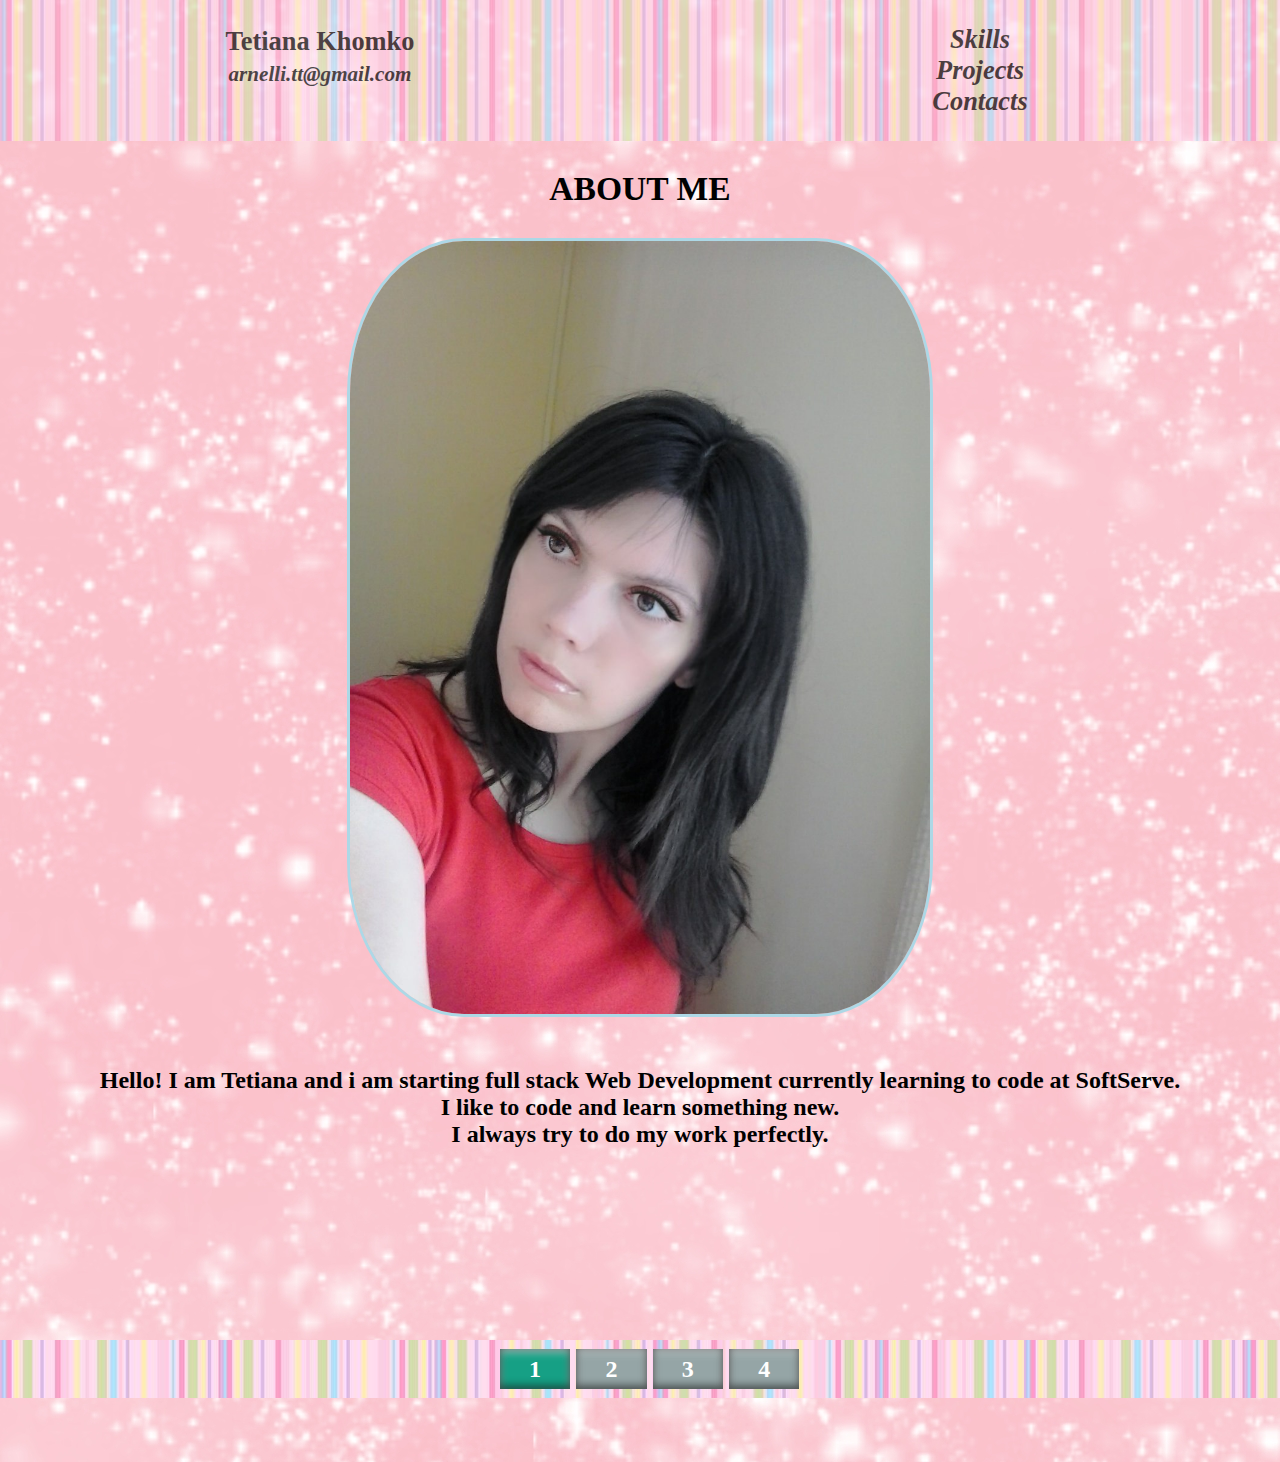
<file: index.html>
<!doctype html>
<html lang="en">
<head>
    <meta charset="UTF-8">
    <title>My Portfolio</title>
    <link href="css/index.css" rel="stylesheet">
    <link href="https://fonts.googleapis.com/css?family=PT+Sans" rel="stylesheet">
    <link rel="shortcut icon" href="favicon.png" type="image/png">
    <meta name="viewport" content="width=device-width, initial-scale=1">
</head>
<body>
    <header>
     <!--NAVIGATION-->
     <nav class="navbar">
             <div class="container-header">
                 <div class="my-name">
                     <p class="tetiana">Tetiana Khomko<br>
                 <span class="my-email">arnelli.tt@gmail.com</span></p>
                 </div>
                 <div class="nav-menu">
                     <ul class="right-menu">
                         <li class="active"><a href="skill.html">Skills</a></li>
                         <li><a href="my-projects.html">Projects</a></li>
                         <li><a href="contact.html">Contacts</a></li>
                     </ul>
                 </div> <!--nav-menu-->
             </div> <!--container header-->
     </nav>
     </header>
     <!--NAVIGATION-->
     <!--MAIN SECTION-->
     <article>
             <div class="about-me">
             <div><h2 class="title">ABOUT ME</h2></div>
             </div>
              <div class="container-about">
             <div class="my-photo">
                 <img src="img/Tet.jpeg" alt="My photo" title="Click here" id="image" onclick="changeImage()">
             </div> <!--photo-->
             <div class="my-text">
                     <p>Hello! I am Tetiana and i am starting full stack Web Development currently learning to code at SoftServe.<br>
                     I like to code and learn something new.<br>
                     I always try to do my work perfectly.</p>
             </div><!--text-->
         </div><!--container about-->
     </article>
     <footer>
         <div class="paginator">
             <a class="one" href="index.html">1</a>
             <a href="skill.html">2</a>
             <a href="my-projects.html">3</a>
             <a href="contact.html">4</a>
         </div>
     </footer>
    <script type="text/javascript" src="js/index.js"></script> 
</body>
</html>
</file>
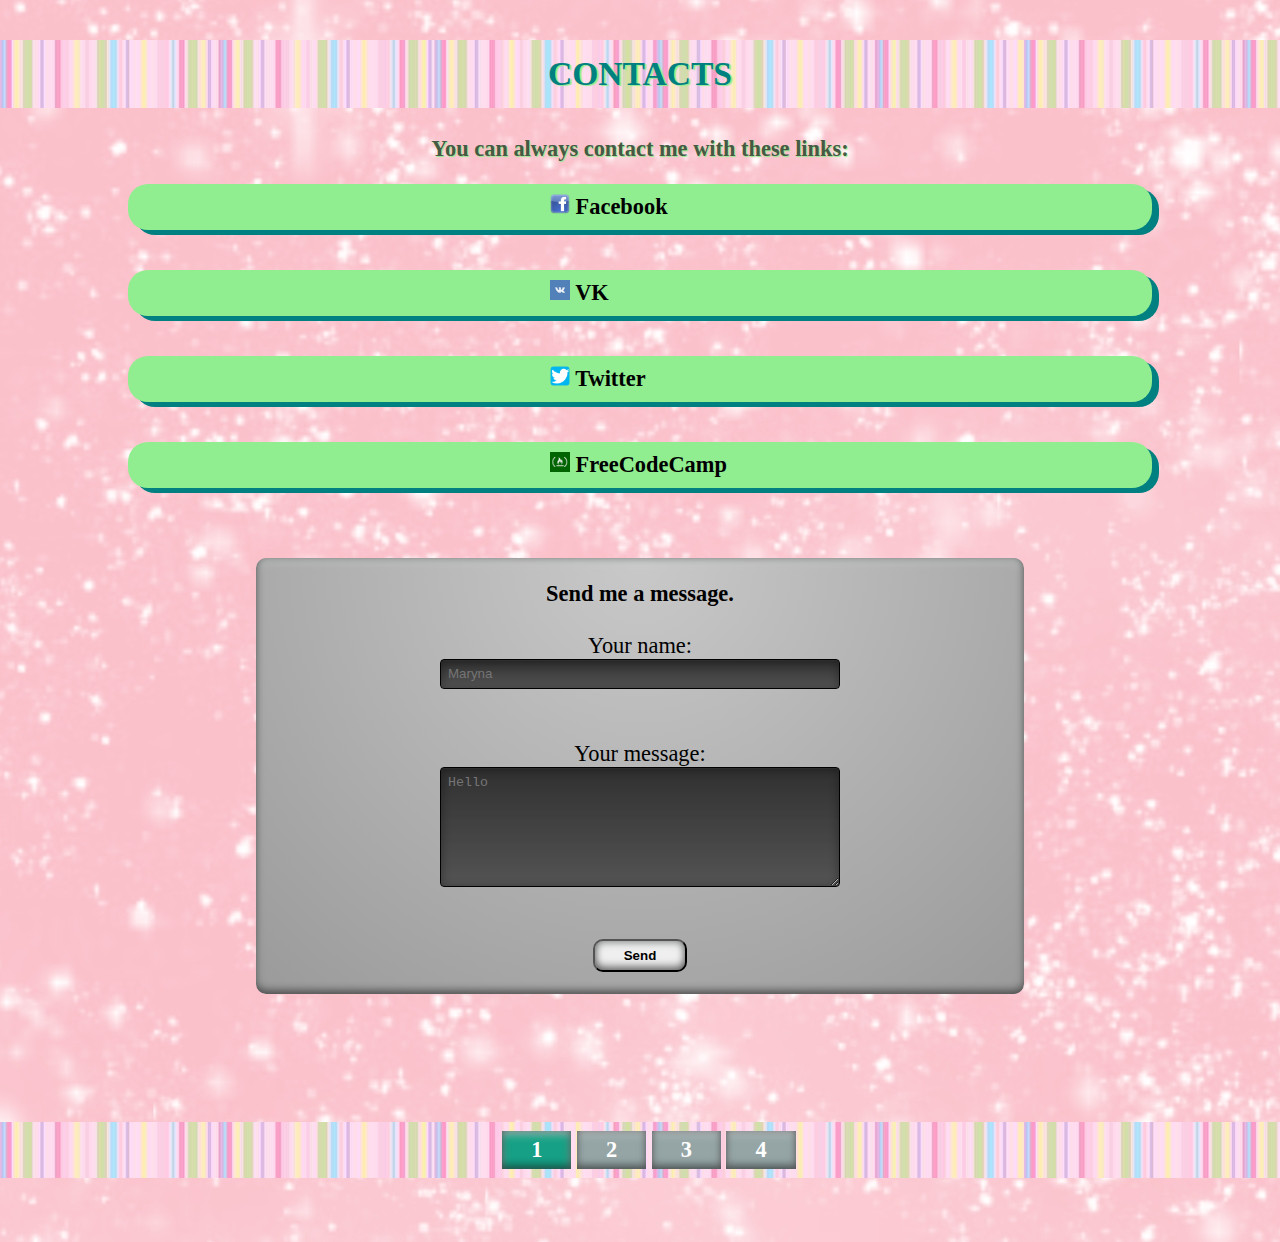
<file: contact.html>
<!doctype html>
<html lang="en">
<head>
    <meta charset="UTF-8">
    <title>My portfolio</title>
    <link href="css/contact.css" rel="stylesheet">
    <link href="https://fonts.googleapis.com/css?family=PT+Sans" rel="stylesheet">
    <link rel="shortcut icon" href="favicon.png" type="image/png">
    <meta name="viewport" content="width=device-width, initial-scale=1">
</head>
<body>
 <header>
     <div><h2 class="title">CONTACTS</h2></div>
     <div><p>You can always contact me with these links:</p></div>
 </header>
     <main>
     <div class="all-contacts">
     <div class="contacts-links">
         <div class="network"><a href="https://www.facebook.com/profile.php?id=100009174022367" target="_blank" class="btn btn-block">
          <i class="ic facebook"><img src="img/Facebook_favicon.png" alt="facebook" width="20px"></i>  Facebook</a></div><!--Facebook link-->
         <div class="network"><a href="https://vk.com/id254976899" target="_blank" class="btn btn-block">
          <i class="ic vk"><img src="img/vk2.png" width="20px" alt="vkontakte"></i>  VK</a></div><!--VK link-->
         <div class="network"><a href="https://twitter.com/KhomkoTatiana" target="_blank" class="btn btn-block">
          <i class="ic twitter"><img src="img/Twitter-favicon.png" width="20px" alt="twitter"></i>  Twitter</a></div><!--Twitter link-->
         <div class="network"><a href="https://www.freecodecamp.com/tetianakhomko" target="_blank" class="btn btn-block">
          <i class="ic freecodecamp"><img src="img/favicon-freecodecamp.png" width="20px" alt="freecodecamp"></i>  FreeCodeCamp</a></div><!--FreeCodeCamp link-->
     </div><!--contacts-links-->
     </div><!--all contacts-->
     <div class="form">
    <span>Send me a message.</span><br><br>
     <form>
        <label for="userName">Your name:</label>
        <input name="userName" id="userName" class="form-section" placeholder="Maryna"><br><br>
        <label for="comment">Your message:</label>
     <textarea name="comment" type="text" id="comment" class="form-section" cols="18" rows="7" maxlength="100" placeholder="Hello"></textarea><br><br>
        <input type="submit" name="Send" id="send" class="button" value="Send">
    </form>
    </div>
    </main>
    <footer>
         <div class="paginator">
             <a class="one" href="index.html">1</a>
             <a href="skill.html">2</a>
             <a href="my-projects.html">3</a>
             <a href="contact.html">4</a>
         </div>
     </footer>
      <script src="https://code.jquery.com/jquery-3.1.1.min.js"
        integrity="sha256-hVVnYaiADRTO2PzUGmuLJr8BLUSjGIZsDYGmIJLv2b8="
        crossorigin="anonymous"></script>
    <script type="text/javascript" src="js/form.js"></script>
</body>
</html>
</file>
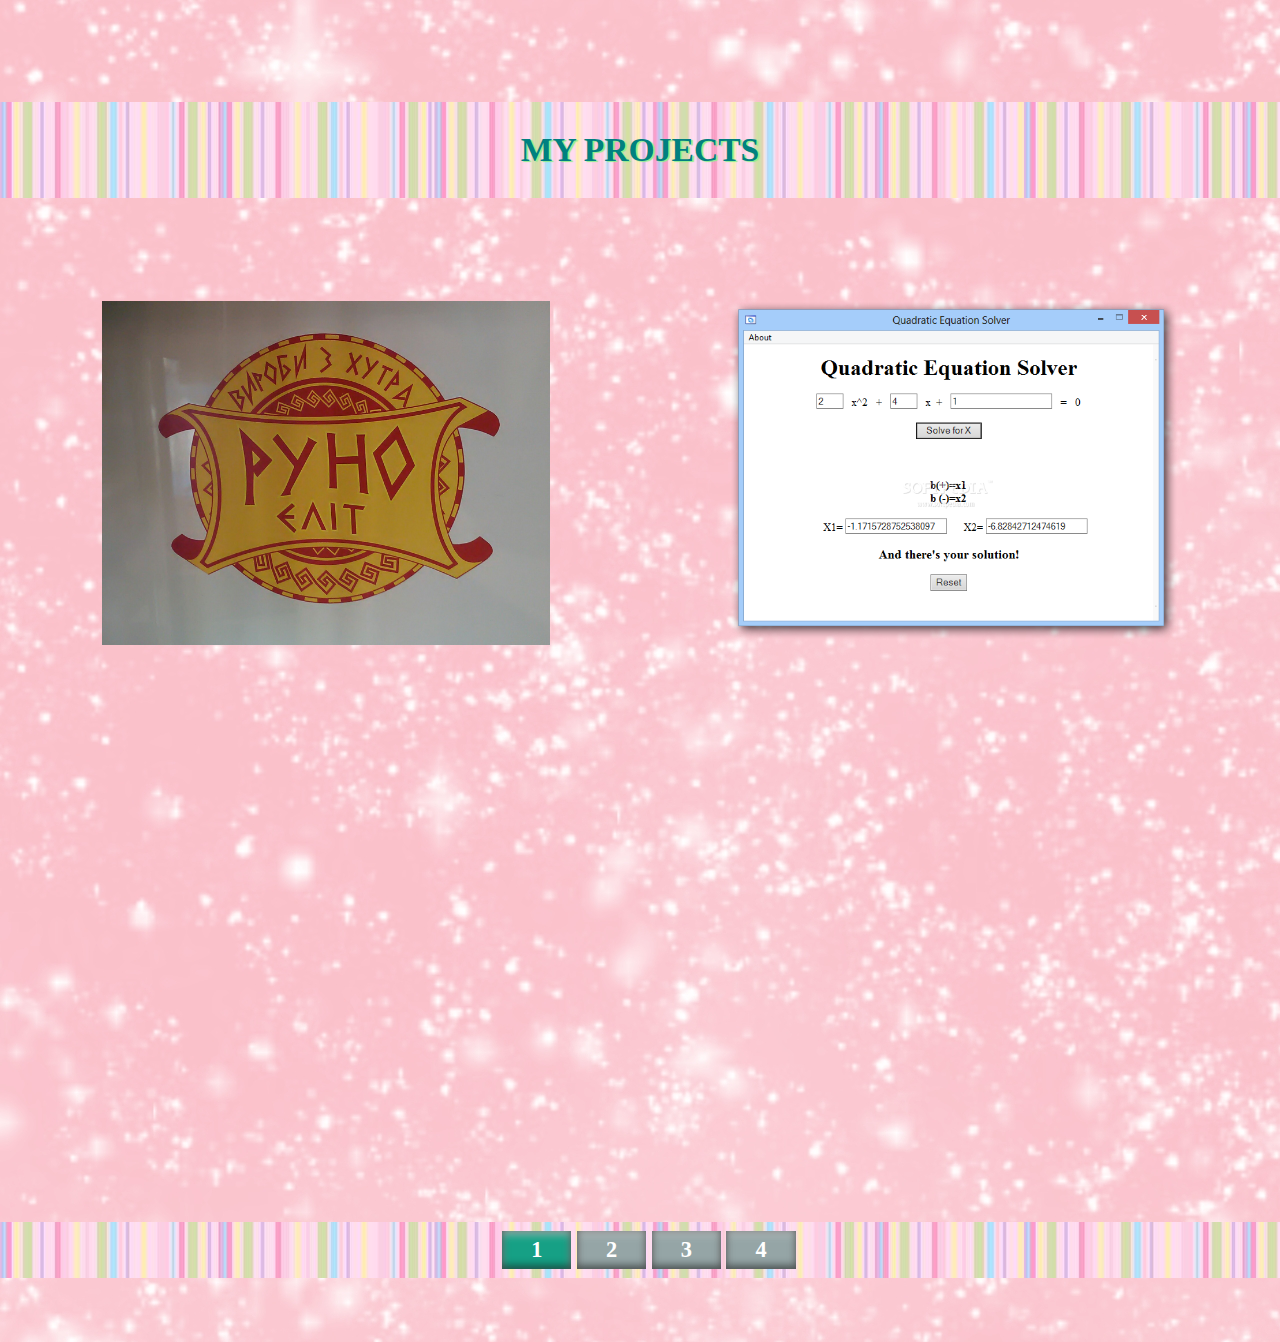
<file: my-projects.html>
<!doctype html>
<html lang="en">
<head>
    <meta charset="UTF-8">
    <title>My Portfolio</title>
    <link href="css/my-projects.css" rel="stylesheet">
    <link href="https://fonts.googleapis.com/css?family=PT+Serif" rel="stylesheet">
    <link rel="shortcut icon" href="favicon.png" type="image/png">
    <meta name="viewport" content="width=device-width, initial-scale=1">
</head>
<body>
 <header>
     <div class="title"><h2>MY PROJECTS</h2></div>
     </header>
     <main>
     <div class="all-projects">
     <div class="projects project-one">
         <a href=" https://tetianakhomko.github.io/Fur-store/" target="_blank" class="project">
             <img src="img/logo.jpeg" alt="logo of shop" title="Click here"></a>
         </div><!--project-one-->
         <div class="projects project-two">
         <a href=" https://tetianakhomko.github.io/quadratic-equation/" target="_blank" class="project">
             <img src="img/quadratic.png" alt="site`s forms" title="Click here"></a>
     </div><!--projects-two-->
 </div> <!--all projects-->
 </main>
     <footer>
         <div class="paginator">
             <a class="one" href="index.html">1</a>
             <a href="skill.html">2</a>
             <a href="my-projects.html">3</a>
             <a href="contact.html">4</a>
         </div>
     </footer>
</body>
</html>
</file>
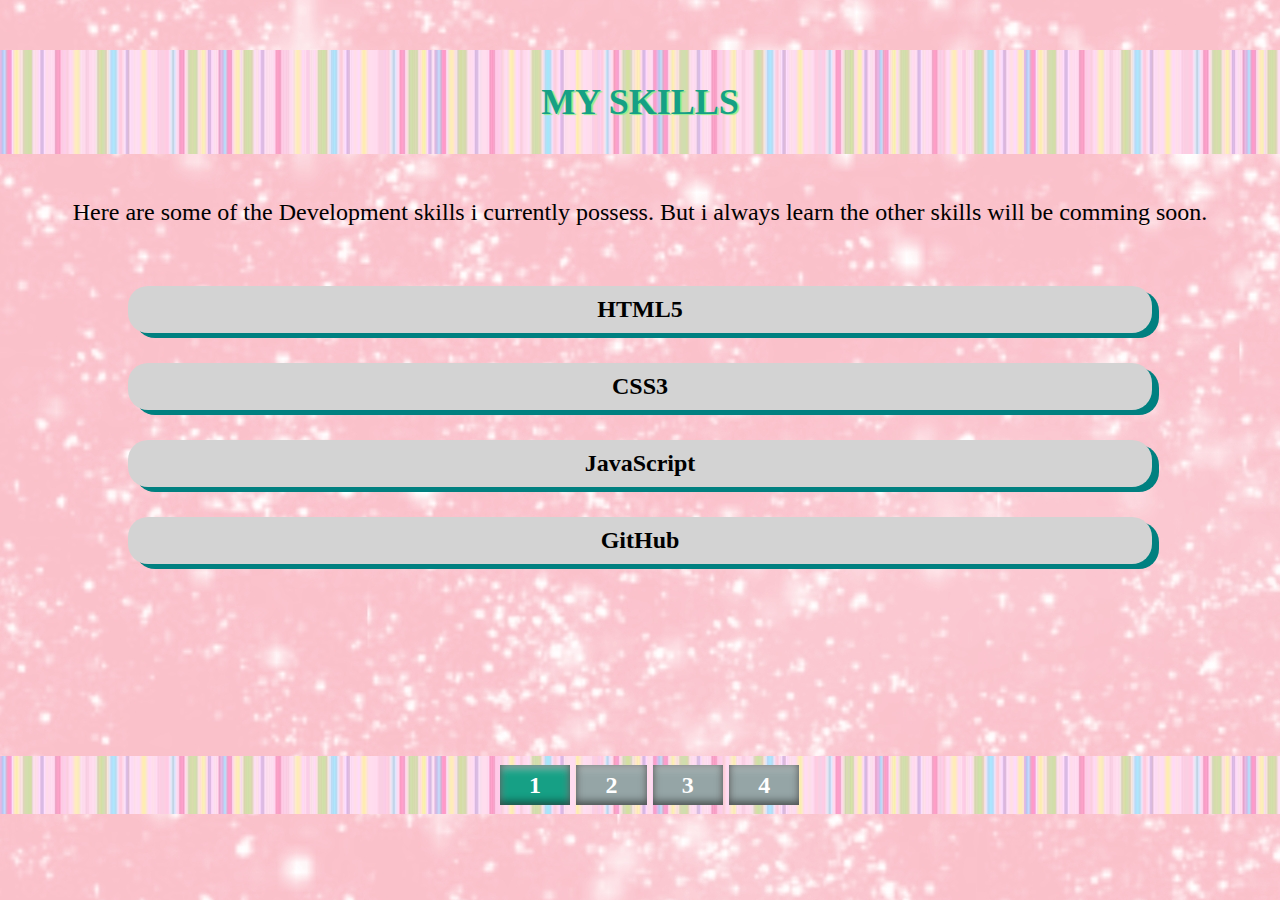
<file: skill.html>
<!doctype html>
<html lang="en">
<head>
    <meta charset="UTF-8">
    <title>My Portfolio</title>
    <link href="css/skill.css" rel="stylesheet">
    <link href="https://fonts.googleapis.com/css?family=PT+Serif" rel="stylesheet">
    <link rel="shortcut icon" href="favicon.png" type="image/png">
    <meta name="viewport" content="width=device-width, initial-scale=1">
</head>
<body>
    <!--My Skills-->
 <div class="container">
    <div class="m-title">
    <h2>MY SKILLS</h2>
    </div>
    <div class="text">
    <p>Here are some of the Development skills i currently possess.
    But i always learn the other skills will be comming soon.</p>
    </div>
    <div class="skills-list">
        <ul>
            <li><p><i class="ic html5"></i>HTML5</p></li>
            <li><p><i class="ic css3"></i>CSS3</p></li>
            <li><p><i class="ic js"></i>JavaScript</p></li>
            <li><p><i class="ic github"></i>GitHub</p></li>
        </ul>
    </div>
    <footer>
         <div class="paginator">
             <a class="one" href="index.html">1</a>
             <a href="skill.html">2</a>
             <a href="my-projects.html">3</a>
             <a href="contact.html">4</a>
         </div> 
         
     </footer>
 </div>   
</body>
</html>
</file>
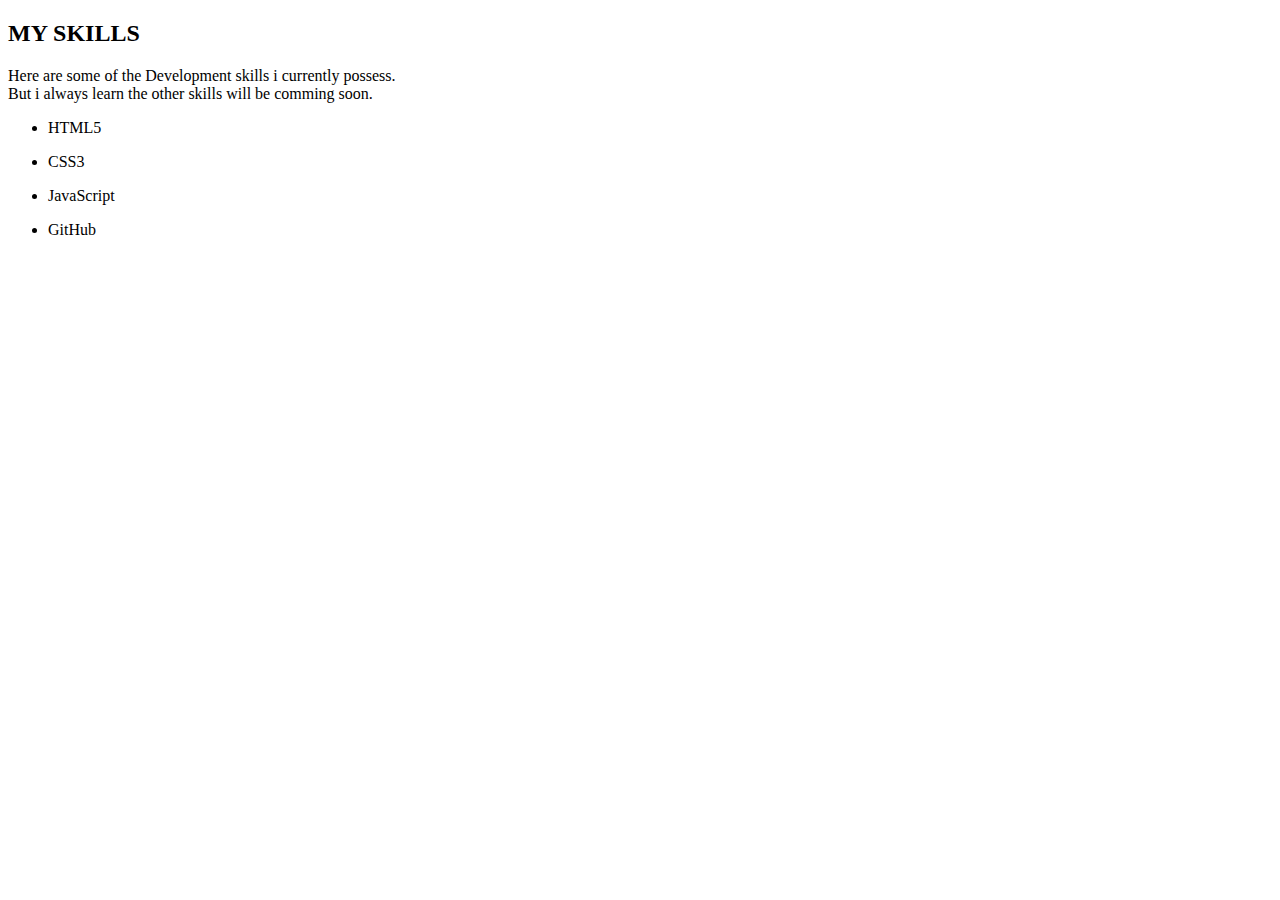
<file: html/skill.html>
<!doctype html>
<html lang="en">
<head>
    <meta charset="UTF-8">
    <title>My Portfolio</title>
</head>
<body>
    <!--My Skills-->
 <div class="container container-fluid">
    <h2 class="title">MY SKILLS</h2>
    <p>Here are some of the Development skills i currently possess.<br>
    But i always learn the other skills will be comming soon.</p>
    <div class="skills-list">
        <ul>
            <li><p><i class="ic html5"></i>HTML5</p></li>
            <li><p><i class="ic css3"></i>CSS3</p></li>
            <li><p><i class="ic js"></i>JavaScript</p></li>
            <li><p><i class="ic github"></i>GitHub</p></li>
        </ul>
    </div>
 </div>   
</body>
</html>
</file>
<file: css/index.css>
nav, article, footer {
    display: block;
}
body {
    font-family: "PT+Sans, sans serif";
    font-size: 1.5em;
    margin: 0 auto;
    padding: 0;
    background-image: url("../img/pink-star-background.jpeg");
    max-width: 100%;
}
.navbar {
    display: block;
    position: fixed;
    z-index: 200;
    background-image: url("../img/lines-background.jpeg");
    width: 100%;
    opacity: 0.7;
}
.my-name {
    float: left;
    display: block;
    width: 50%;
    text-align: center;
    
}
.nav-menu {
    display: block;
    float: right;
    width: 50%;
    text-align: center;
}
.tetiana {
   font-size: 1.1em;
   font-weight: bold;
   color: #000000;
}
.my-email {
    font-style: italic;
    font-size: 0.8em;
    color: #000000;
}
.right-menu {
  list-style: none;
}
.right-menu a {
    font-style: italic;
    font-weight: bold;
    font-size: 1.1em;
    text-decoration: none;
    color: #000000;
}
.right-menu a:hover {
    color: #0000cd;
    text-decoration: underline;
}

.about-me {      /*flex*/
    width: 100%;
    display: flex;
    flex-direction: row;
    flex-wrap: wrap;
    justify-content: center;
    align-content: center;
    padding: 170px 0 10px 0;
}
.title {
    font-size: 1.4em;
    width: 250px;
    margin: 0 auto;
    color: black;
    text-align: center;
}
.container-about {
    display: flex;
    flex-direction: column;
    flex-wrap: wrap;
    justify-content: center;
    align-content: space-around;
    width: 100%;
    margin: 0 auto;
    padding-top: 20px;
}
.my-photo {
    margin: 0 auto;
    text-align: center;
}
img {
    max-width: 60%;
    border-radius: 20%;
    border-color: lightblue;
    border-style: solid;
}
.my-text {
    margin: 20px 0;
    padding: 0px 20px 20px 20px;
    text-align: center;
    font-weight: bold;
}
footer {
    width: 100%;
    clear: both;
    margin-top: 10%;
}
.paginator {
    width: 100%;
    padding: 0.4em;
    white-space: nowrap;
    background-image: url("../img/lines-background.jpeg");
    text-align: center;
    margin-bottom:5%;
}
.paginator a {
    display: inline-block;
    min-width: 4%;
    height: 4%;
    padding: 0.4em;
    line-height: 20px;
    text-align: center;
    vertical-align: middle;
    font-weight: bold;
    text-decoration: none;
    color: white;
    background-color: #95a5a6;
    box-shadow: 
    inset rgba(0,0,0,.6) 0 -3px 8px,
    inset rgba(252,255,255,.7) 0 3px 8px,
    inset rgba(0,0,0,.8) 0 3px 8px -3px;
}
.paginator .one {
    background-color: #16a085;
}
.paginator a:hover {
    background-color: #2ecc71;
}
</file>
<file: css/contact.css>
body {
    font-family: "PT+Sans, sans serif";
    font-size: 1.4em;
    margin: 0 auto;
    padding: 0;
    background-image: url("../img/pink-star-background.jpeg");
    max-width: 100%;
}
.title {
    display: block;
    text-align: center;
    color: #008080;
    text-shadow: 2px 1px 1px lightgreen;
    margin-top: 40px;
    clear: both;
    background-image: url("../img/lines-background.jpeg");
    padding: 15px 0;
}
p {
    display: block;
    width: 86%;
    margin-left: 7%;
    margin-right: 7%;
    text-align: center;
    color: #465945;
    text-shadow: 1px 1px 1px #90ee90;
    font-weight: bold;
}
.all-contacts {
    margin-bottom: 70px;
}
.contacts-links a {
    display: block;
    max-width: 100%;
    font-weight: bold;
    text-decoration: none;
    color: black;
}
.btn {
    display: block;
    background-color: #90ee90;
    width: 180px;
    margin: 0 auto;
    padding-top: 10px;
    padding-bottom: 10px;
}
.network {
    max-width: 80%;
    margin-left: 10%;
    margin-right: 10%;
    background-color: #90ee90;
    border-radius: 20px;
    box-shadow: 7px 5px teal;
    margin-bottom: 40px;
}
.btn:hover {
    color: #800000;
    font-weight: bold;
    text-decoration: underline;
}
.form span {
    font-weight: bold;
    color: #000000;
}
.form {
    margin: 0 auto;
    max-width: 60%;
    text-align: center;
    padding-top: 1em;
    padding-bottom: 1em;
    background: rgb(100,100,100) radial-gradient(circle at 50% 0, rgba(255,255,255,.65), rgba(255,255,255,.35));
    color: #000000;
    border-radius: 10px;
    box-shadow: 
    inset rgba(0,0,0,.6) 0 -3px 8px,
    inset rgba(252,255,255,.7) 0 3px 8px,
    inset rgba(0,0,0,.8) 0 3px 8px -3px;
}
.form-section {
    display: block;
    margin: 0 auto;
    width: 50%;
    padding: 0.5em;
    border-radius: 4px;
    border: 1px solid #000;
    box-shadow:
    inset rgba(0,0,0,.3) 0 2px 10px 1px,
    inset rgba(0,0,0,.3) 0 0 0 60px,
    inset rgba(255,255,255,.08) 0 1px;
    color: #ccc;
    transition: .5s linear;
    background: linear-gradient(rgb(70,70,70), rgb(120,120,120));
}
.form-section:focus {
    box-shadow: 
    inset rgba(0,0,0,.5) 0 1px 3px 1px,
    inset rgba(0,0,0,0) 0 0 0 60px,
    inset rgba(255,255,255,.08) 0 1px;
}
.button {
    width: 7em;
    font-weight: bold;
    padding: 0.5em;
    border-radius: 10px;
    box-shadow: 
    inset rgba(0,0,0,.6) 0 -3px 8px,
    inset rgba(252,255,255,.7) 0 3px 8px,
    inset rgba(0,0,0,.8) 0 3px 8px -3px;  
}
footer {
    width: 100%;
    clear: both;
    margin-top: 10%;
}
.paginator {
    width: 100%;
    padding: 0.4em;
    white-space: nowrap;
    background-image: url("../img/lines-background.jpeg");
    text-align: center;
    margin-bottom:5%;
}
.paginator a {
    display: inline-block;
    min-width: 4%;
    height: 4%;
    padding: 0.4em;
    line-height: 20px;
    text-align: center;
    vertical-align: middle;
    font-weight: bold;
    text-decoration: none;
    color: white;
    background-color: #95a5a6;
    box-shadow: 
    inset rgba(0,0,0,.6) 0 -3px 8px,
    inset rgba(252,255,255,.7) 0 3px 8px,
    inset rgba(0,0,0,.8) 0 3px 8px -3px;
}
.paginator .one {
    background-color: #16a085;
}
.paginator a:hover {
    background-color: #2ecc71;
}
</file>
<file: css/my-projects.css>
body {
    font-family: "PT+Sans, sans serif";
    font-size: 1.4em;
    margin: 0 auto;
    padding: 0;
    background-image: url("../img/pink-star-background.jpeg");
    max-width: 100%;
}
.all-projects {
    width: 100%;
    position: relative;
    margin: 0 auto;
}
.title {
    display: block;
    text-align: center;
    color: teal;
    text-shadow: 2px 1px 1px #90ee90;
    margin-top: 8%;
    margin-bottom: 8%;
    clear: both;
    background-image: url("../img/lines-background.jpeg");
    padding: 1px 0;
}
.projects {
    display: block;
    width: 100%;
}
.project-one img {
    float: left;
    width: 35%;
    height: 20%;
    margin-left: 8%;
    text-align: center;
}
.project-two img {
    float: right;
    width: 35%;
    height: 20%;
    margin-right: 8%;
    text-align: center;
}
footer {
    width: 100%;
    clear: both;
    margin-top: 80%;
}
.paginator {
    width: 100%;
    padding: 0.4em;
    white-space: nowrap;
    background-image: url("../img/lines-background.jpeg");
    text-align: center;
    margin-bottom:5%;
}
.paginator a {
    display: inline-block;
    min-width: 4%;
    height: 4%;
    padding: 0.4em;
    line-height: 20px;
    text-align: center;
    vertical-align: middle;
    font-weight: bold;
    text-decoration: none;
    color: white;
    background-color: #95a5a6;
    box-shadow: 
    inset rgba(0,0,0,.6) 0 -3px 8px,
    inset rgba(252,255,255,.7) 0 3px 8px,
    inset rgba(0,0,0,.8) 0 3px 8px -3px;
}
.paginator .one {
    background-color: #16a085;
}
.paginator a:hover {
    background-color: #2ecc71;
}
</file>
<file: css/skill.css>
body {
    font-family: "PT=sans, sans serif";
    font-size: 1.5em;
    margin: 0 auto;
    padding: 0;
    background-image: url("../img/pink-star-background.jpeg");
    max-width: 100%;
}
.container {
    width: 100%;
    margin: 0 auto;
    position: relative;
}
.m-title {
    display: block;
    color: #16a085;
    text-align: center;
    margin-top: 50px;
    text-shadow: 2px 1px 1px #90ee90;
    padding: 1px 0;
    background-image: url("../img/lines-background.jpeg");
}
.text {
    width: 90%;
    text-align: center;
    display: block;
    margin-top: 35px;
    margin-right: 5%;
    margin-left: 5%;
}
.skills-list {
    width: 100%;
    margin-top: 50px;
}
ul {
    list-style: none;
    margin: 0px;
    padding: 0px;
}
li {
    display: block;
    width: 80%;
    margin-right: 10%;
    margin-left: 10%;
    background-color: lightgrey;
    text-align: center;
    border-radius: 20px;
    box-shadow: 7px 5px teal;
    font-weight: bold;
}
p {
    padding: 10px 0px;
    margin-bottom: 30px;
}
li:hover {
    background-color: lightgreen;
    border-radius: 20px;
    font-weight: bold;
}
footer {
    width: 100%;
    clear: both;
    margin-top: 15%;
}
.paginator {
    width: 100%;
    padding: 0.4em;
    white-space: nowrap;
    background-image: url("../img/lines-background.jpeg");
    text-align: center;
    margin-bottom:5%;
}
.paginator a {
    display: inline-block;
    min-width: 4%;
    height: 4%;
    padding: 0.4em;
    line-height: 20px;
    text-align: center;
    vertical-align: middle;
    font-weight: bold;
    text-decoration: none;
    color: white;
    background-color: #95a5a6;
    box-shadow: 
    inset rgba(0,0,0,.6) 0 -3px 8px,
    inset rgba(252,255,255,.7) 0 3px 8px,
    inset rgba(0,0,0,.8) 0 3px 8px -3px;
}
.paginator .one {
    background-color: #16a085;
}
.paginator a:hover {
    background-color: #2ecc71;
}
</file>
